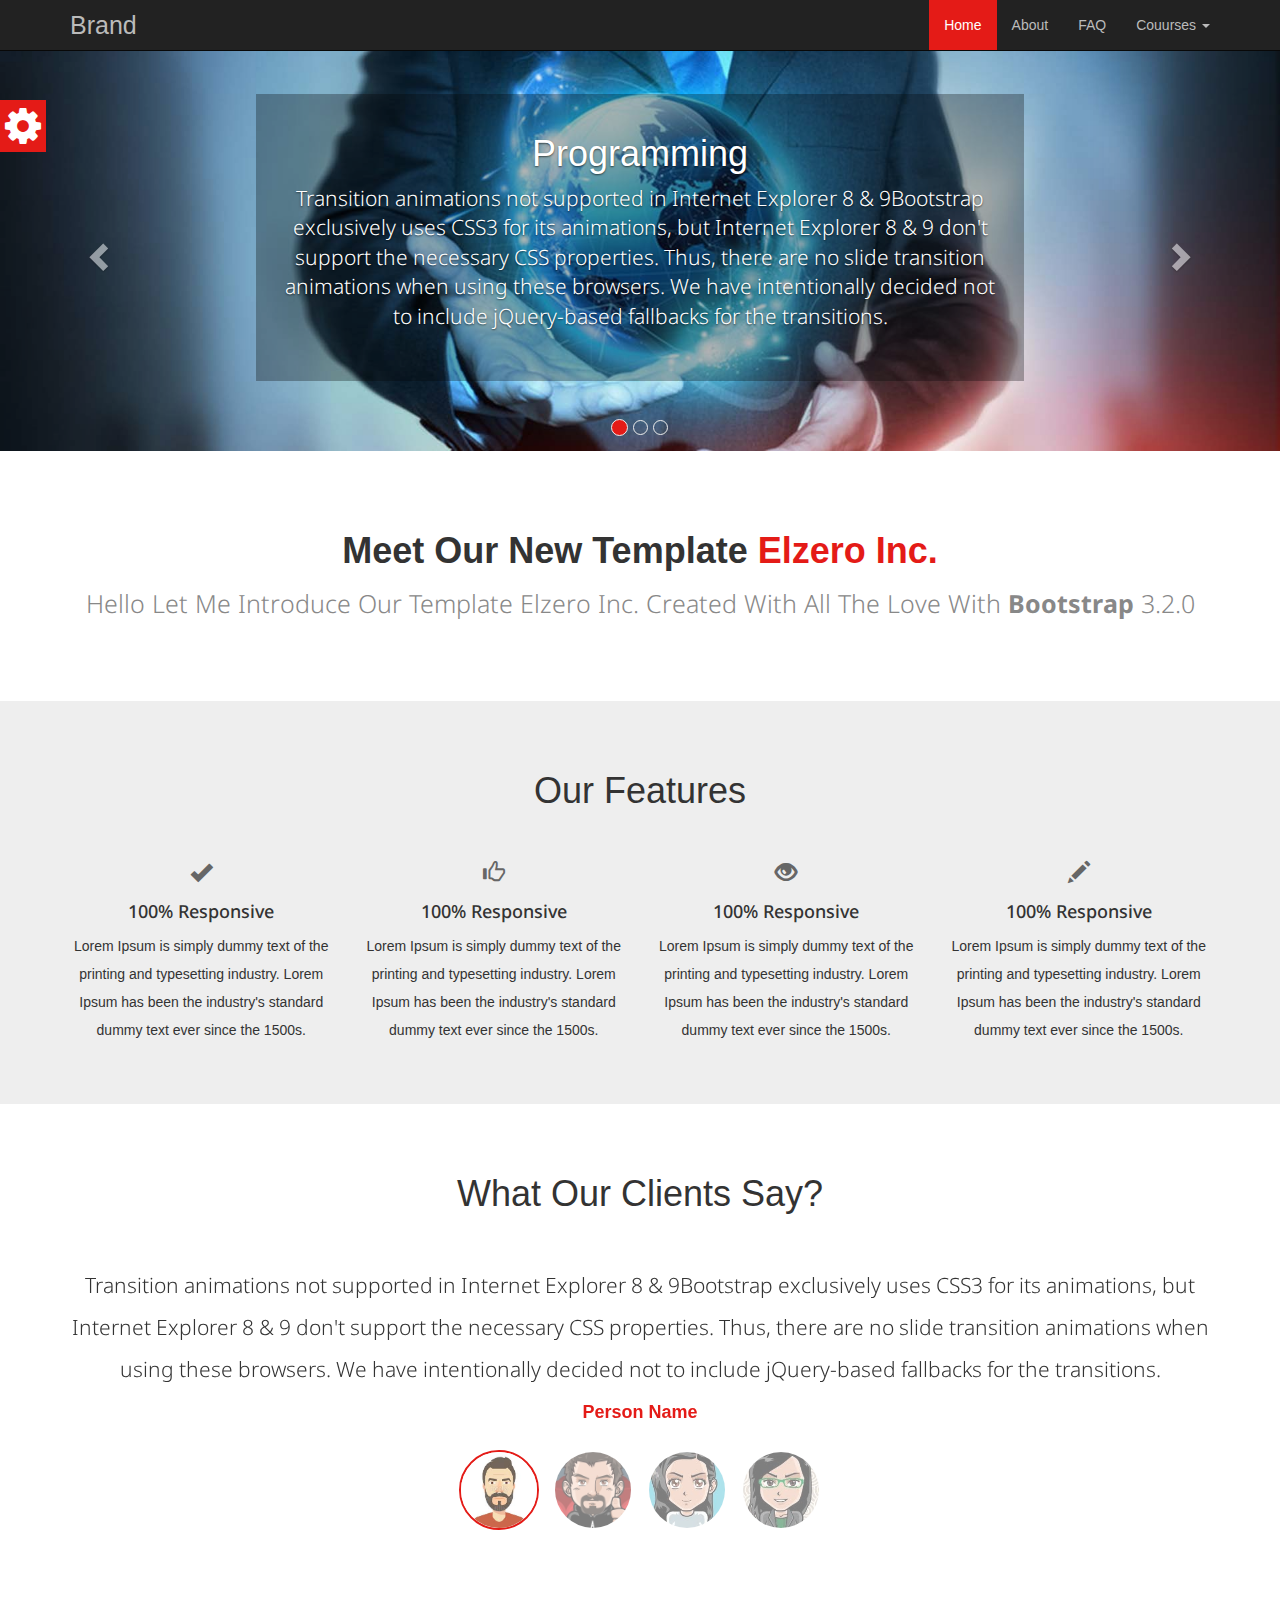
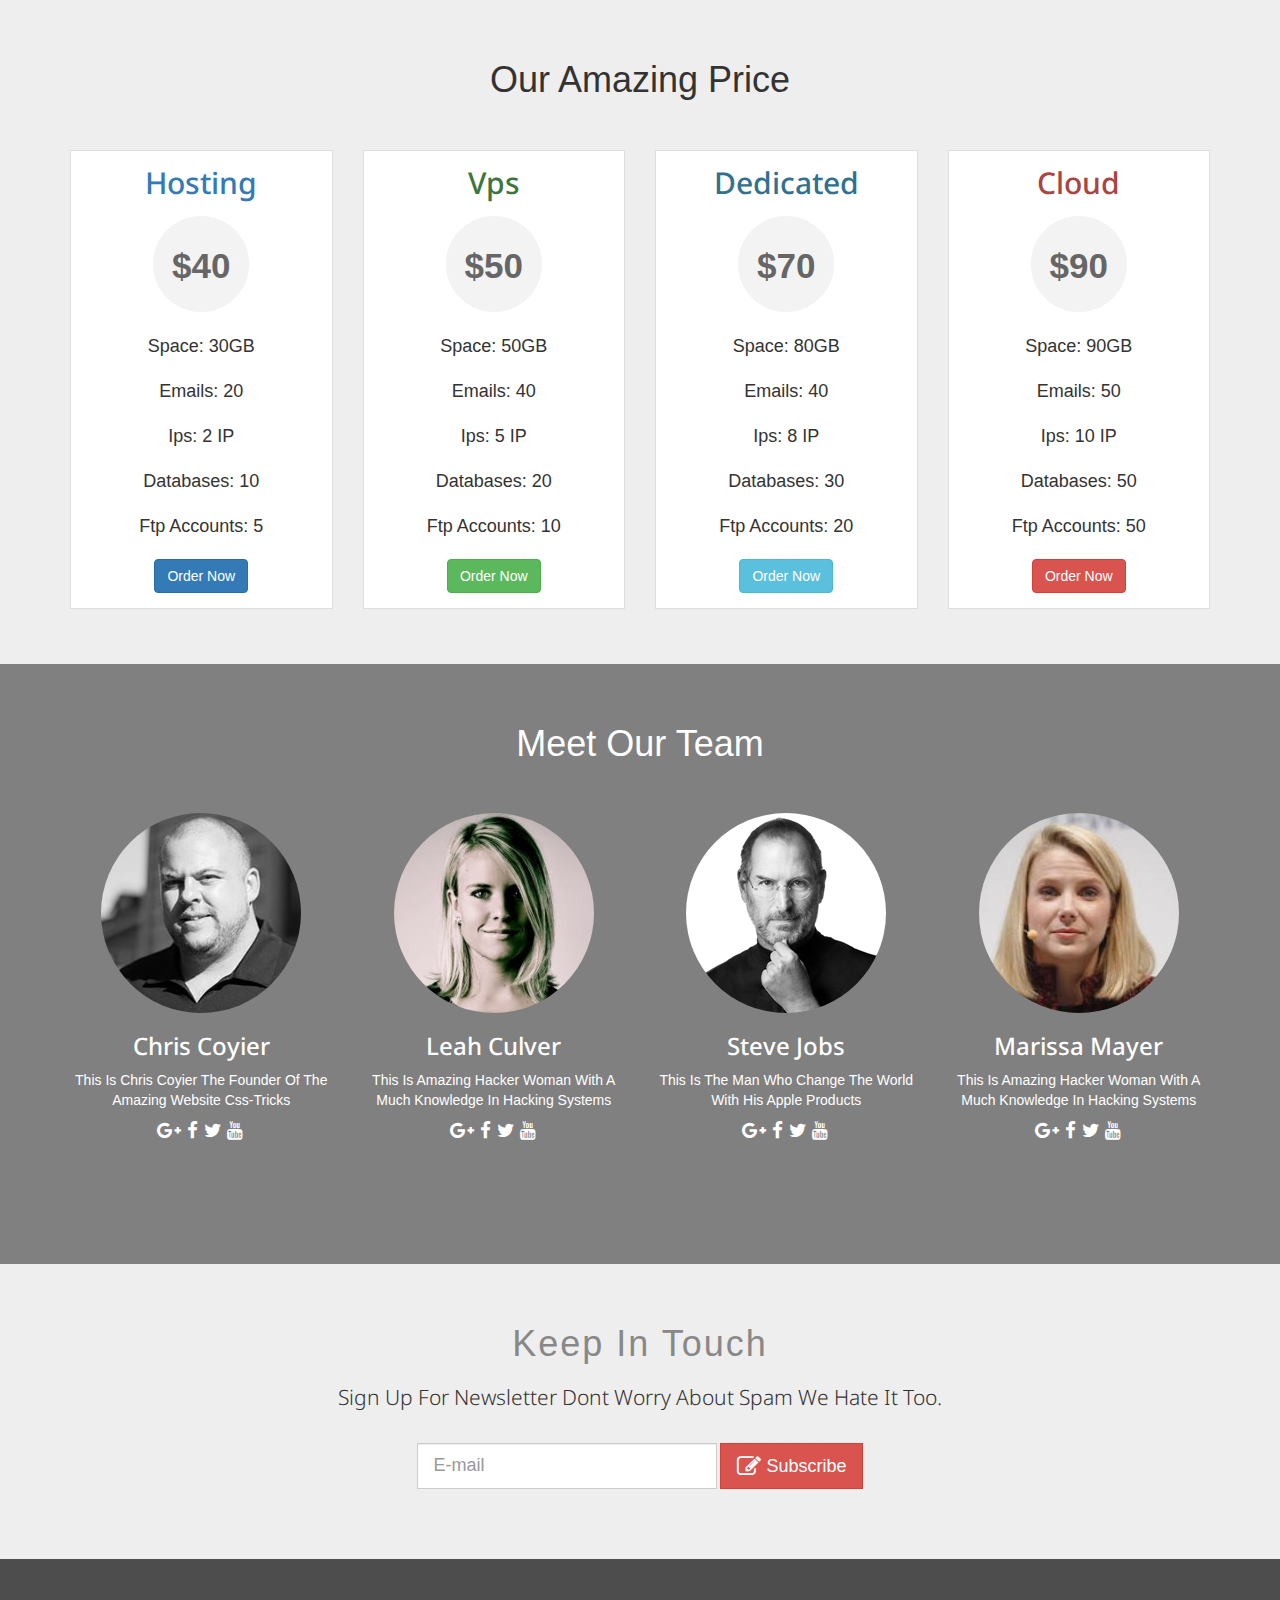
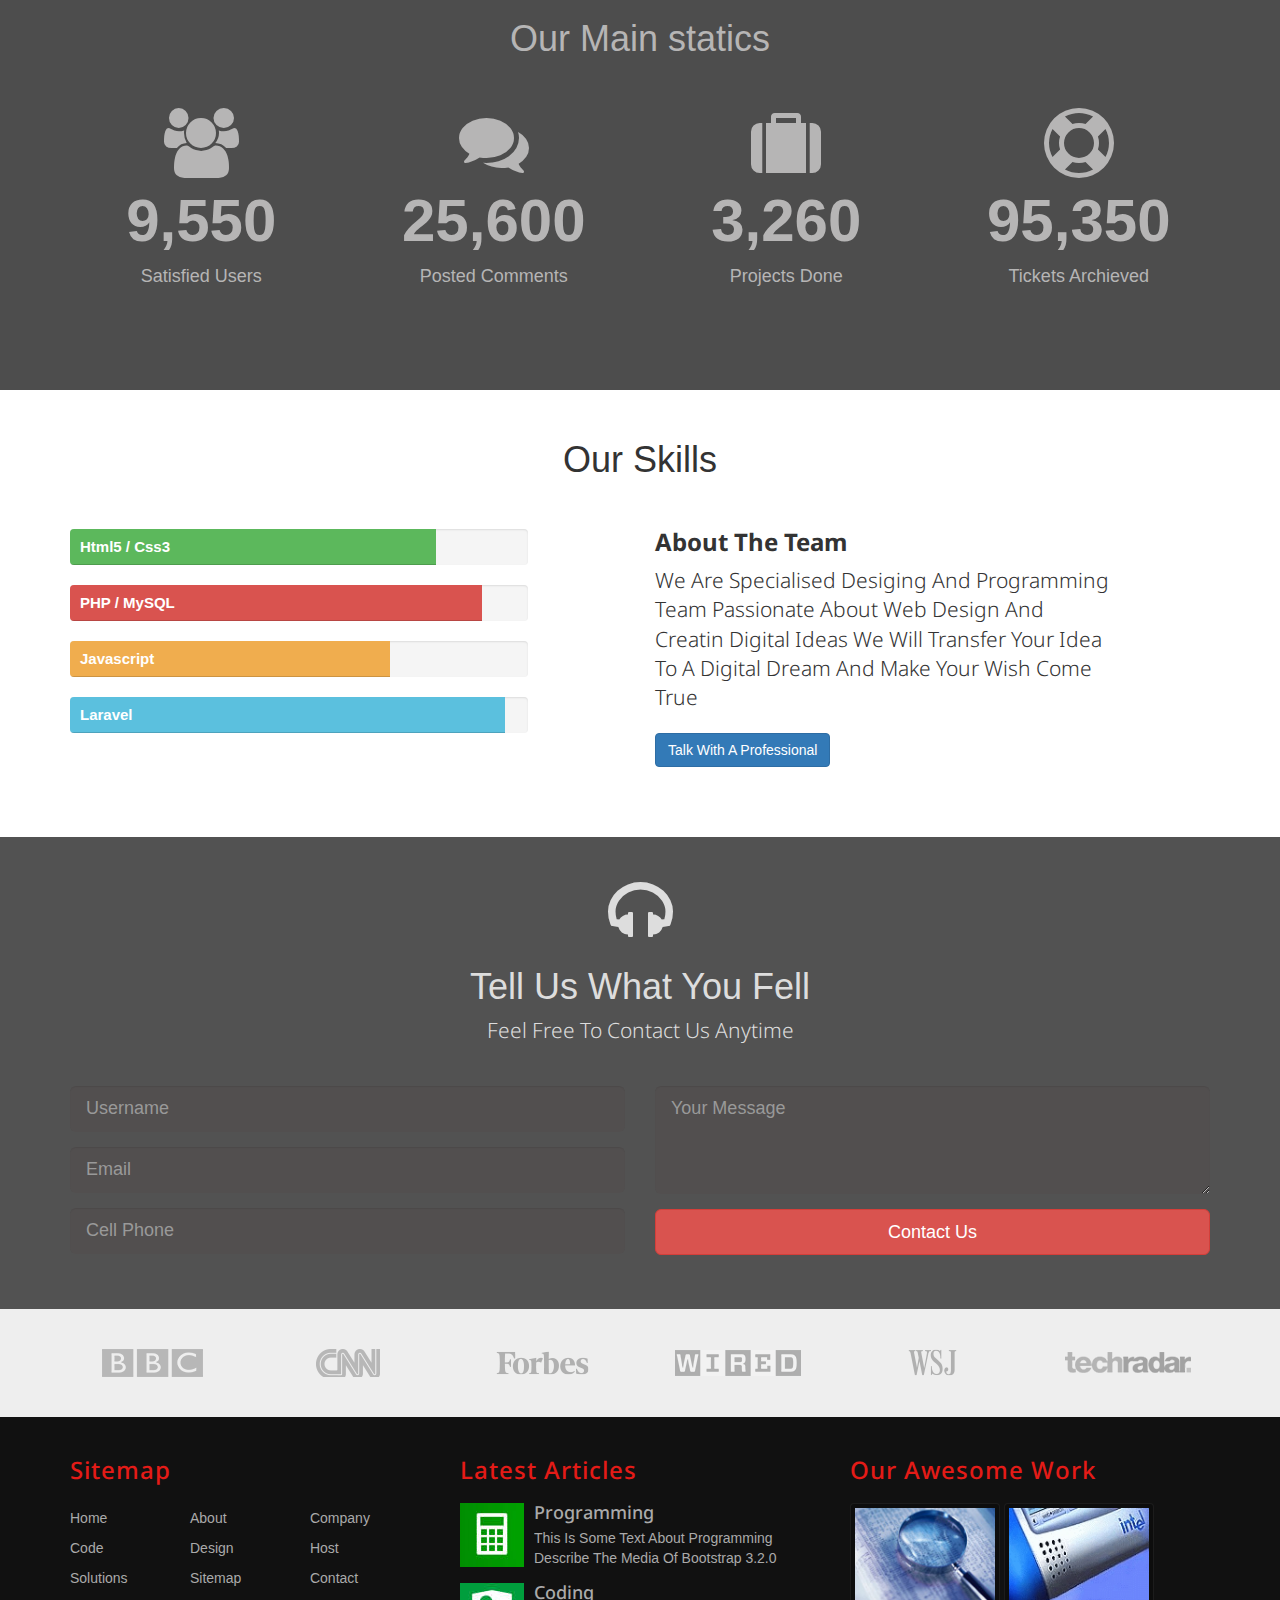
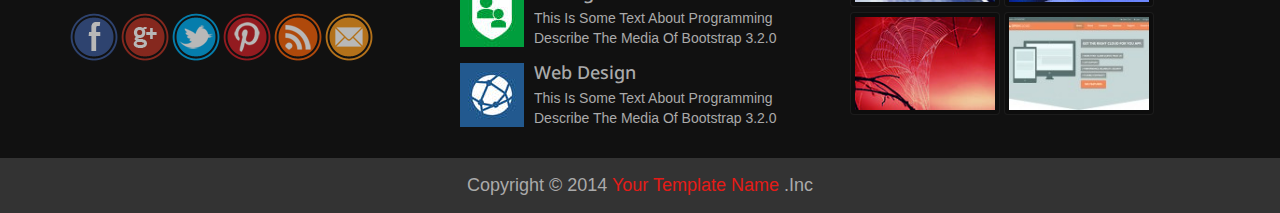
<file: index.html>
<!DOCTYPE html>
<html >
  <head>

  	<meta charset="utf-8">

  	<meta http-equiv="X-UA-Compatible" content="IE=edge">
  	<!-- First Mobilw meta -->
     <meta name="viewport" content="width=device-width, initial-scale=1">

  	<title>Bootstrap Course</title>
  	<link rel="stylesheet"  href="css/bootstrap.css">
    <link rel="stylesheet"  href="css/font-awesome.min.css">
  	<link rel="stylesheet"  href="css/style.css">
    <link rel="stylesheet"  href="css/pages.css">
    <link rel="stylesheet"  href="css/default_theme.css">
    <!-- <link rel="stylesheet"  href="css/hover.css"> -->
    <link rel='stylesheet' href='http://fonts.googleapis.com/css?family=Droid+Sans:400,700'>


    
  	<script src="js/html5shiv.min.js"></script>
    <script src="js/respond.min.js"></script>
   
  </head>
<body>
  
  <!-- Start Section tool box -->

  <section class="option-box">
    <div class="color-option">
      <h4>Color option</h4>
      <ul class="list-unstyled">
        <li data-value="css/default_theme.css"></li>
        <li data-value="css/purple_theme.css"></li>
        <li data-value="css/blue_theme.css"></li>
      </ul>
    </div>
    <i class="fa fa-gear fa-3x gear-check"></i>
  </section>


  <!-- Start Section tool box -->
  
  <!-- Start our nav bar -->
  <nav class="navbar navbar-inverse navbar-fixed-top">

    <div class="container">
      <!-- Brand and toggle get grouped for better mobile display -->
      <div class="navbar-header">

        <button type="button" class="navbar-toggle collapsed" data-toggle="collapse" data-target="#bs-example-navbar-collapse-1" aria-expanded="false">
          <span class="sr-only">Toggle navigation</span>
          <span class="icon-bar"></span>
          <span class="icon-bar"></span>
          <span class="icon-bar"></span>
        </button>

        <a class="navbar-brand hvr-pop" href="#">Brand</a>
      </div>

      <!-- Collect the nav links, forms, and other content for toggling -->
      <div class="collapse navbar-collapse" id="bs-example-navbar-collapse-1">
        <ul class="nav navbar-nav navbar-right">

          <li class="active">
            <a href="index.html"> Home <span class="sr-only">(current)</span></a>
          </li>

          <li><a href="about.html">About</a></li>
          <li><a href="faq.html">FAQ</a></li>

          <li class="dropdown">
            <a href="#" class="dropdown-toggle" data-toggle="dropdown" role="button" aria-haspopup="true" aria-expanded="false">Couurses <span class="caret"></span></a>
            <ul class="dropdown-menu">
              <li><a href="#">Action</a></li>
              <li><a href="#">Another action</a></li>
              <li><a href="#">Something else here</a></li>
              <li role="separator" class="divider"></li>
              <li><a href="#">Separated link</a></li>
            </ul>

          </li>
        </ul>

      </div><!-- /.navbar-collapse -->
    </div><!-- /.container-fluid -->

  </nav> 
  <!-- End Nav Bar -->
  
  <!-- Start Carousel  -->
  <div id="myslide" class="carousel slide hidden-xs"  data-ride="carousel">
    <ol class="carousel-indicators">
      <li data-target="#myslide" data-slide-to="0" class="active"></li>
      <li data-target="#myslide" data-slide-to="1"></li>
      <li data-target="#myslide" data-slide-to="2"></li>
    </ol>
    <!-- Carousel items -->
    <div class="carousel-inner">

      <div class="active item">
        <img src="images/04.jpg">
        <div class="carousel-caption ">
          <h2 class="h1">Programming</h2>
          <p class="lead">Transition animations not supported in Internet Explorer 8 & 9Bootstrap exclusively uses CSS3 for its animations, but Internet Explorer 8 & 9 don't support the necessary CSS properties. Thus, there are no slide transition animations when using these browsers. We have intentionally decided not to include jQuery-based fallbacks for the transitions.</p>
        </div>
      </div>
      <div class="item">
        <img src="images/05.jpg">
        <div class="carousel-caption hidden-xs">
          <h2 class="h1">Web Design</h2>
          <p class="lead">Transition animations not supported in Internet Explorer 8 & 9Bootstrap exclusively uses CSS3 for its animations, but Internet Explorer 8 & 9 don't support the necessary CSS properties. Thus, there are no slide transition animations when using these browsers. We have intentionally decided not to include jQuery-based fallbacks for the transitions.</p>
        </div>          
      </div>
      <div class="item">
        <img src="images/06.jpg">
        <div class="carousel-caption hidden-xs">
          <h2 class="h1">Desktop</h2>
          <p class="lead">Transition animations not supported in Internet Explorer 8 & 9Bootstrap exclusively uses CSS3 for its animations, but Internet Explorer 8 & 9 don't support the necessary CSS properties. Thus, there are no slide transition animations when using these browsers. We have intentionally decided not to include jQuery-based fallbacks for the transitions.</p>
        </div>          
      </div>

    </div>
    <!-- Carousel nav -->
    <a class="carousel-control left" href="#myslide" data-slide="prev">
    
      <span class="glyphicon glyphicon-chevron-left"></span>
    </a>

    <a class="carousel-control right" href="#myslide" data-slide="next">
        <span class="glyphicon glyphicon-chevron-right"></span>
    </a>
  </div>

  <!-- End Carousel -->
  
   <!-- start section about -->
      <section class="about text-center">
        <div class="container">
          <h1 class="h1">Meet Our New Template <span>Elzero Inc.</span> </h1>
          <p class="lead">Hello Let Me Introduce Our Template Elzero Inc. Created With All The Love With <strong>Bootstrap</strong> 3.2.0</p>
        </div>
      </section>
    <!-- end section about -->

    <!-- Start Section Features  -->
      <section class="features text-center">
        <div class="container">
          <h2 class="h1"> Our Features</h2>
          <div class="row">

            <div class="col-lg-3 col-md-6">    
              <div class="feat">
                  <span class="glyphicon glyphicon-ok"></span>
                  <h4>100% Responsive</h4>
                  <p>Lorem Ipsum is simply dummy text of the printing and typesetting industry. Lorem Ipsum has been the industry's standard dummy text ever since the 1500s.</p>
              </div>              
            </div>

            <div class="col-lg-3 col-md-6">          
              <div class="feat">
                  <span class="glyphicon glyphicon-thumbs-up"></span>
                  <h4>100% Responsive</h4>
                  <p>Lorem Ipsum is simply dummy text of the printing and typesetting industry. Lorem Ipsum has been the industry's standard dummy text ever since the 1500s.</p>
              </div>              
            </div>

            <div class="col-lg-3 col-md-6">             
              <div class="feat">
                  <span class="glyphicon glyphicon-eye-open"></span>
                  <h4>100% Responsive</h4>
                  <p>Lorem Ipsum is simply dummy text of the printing and typesetting industry. Lorem Ipsum has been the industry's standard dummy text ever since the 1500s.</p>
              </div>              
            </div>

            <div class="col-lg-3 col-md-6">
              <div class="feat">
                  <span class="glyphicon glyphicon-pencil"></span>
                  <h4>100% Responsive</h4>
                  <p>Lorem Ipsum is simply dummy text of the printing and typesetting industry. Lorem Ipsum has been the industry's standard dummy text ever since the 1500s.</p>
             </div>              
            </div>

          </div>
        </div>
      </section>

    <!--  end Section Features  -->

    <!-- Start Testimonials Carousel -->
    <section class="testimonials text-center">
      <div class="container">
        <h2 class="h1">What Our Clients Say?</h2>
        <!-- Start Carousel  -->
        <div id="carousel_testimonials" class="carousel slide" data-ride="carousel">

          <!-- Carousel items -->
          <div class="carousel-inner">

            <div class="active item">
              <p class="lead">Transition animations not supported in Internet Explorer 8 & 9Bootstrap exclusively uses CSS3 for its animations, but Internet Explorer 8 & 9 don't support the necessary CSS properties. Thus, there are no slide transition animations when using these browsers. We have intentionally decided not to include jQuery-based fallbacks for the transitions.</p>
              <span>Person Name</span>
            </div>

            <div class="item">
              <p class="lead">Transition animations not supported in Internet Explorer 8 & 9Bootstrap exclusively uses CSS3 for its animations, but Internet Explorer 8 & 9 don't support the necessary CSS properties. Thus, there are no slide transition animations when using these browsers. We have intentionally decided not to include jQuery-based fallbacks for the transitions.</p>
              <span>Person Name</span>          
            </div>

            <div class="item">
            <p class="lead">Transition animations not supported in Internet Explorer 8 & 9Bootstrap exclusively uses CSS3 for its animations, but Internet Explorer 8 & 9 don't support the necessary CSS properties. Thus, there are no slide transition animations when using these browsers. We have intentionally decided not to include jQuery-based fallbacks for the transitions.</p>
            <span>Person Name</span> 
            </div>

            <div class="item">
            <p class="lead">Transition animations not supported in Internet Explorer 8 & 9Bootstrap exclusively uses CSS3 for its animations, but Internet Explorer 8 & 9 don't support the necessary CSS properties. Thus, there are no slide transition animations when using these browsers. We have intentionally decided not to include jQuery-based fallbacks for the transitions.</p>
            <span>Person Name</span> 
            </div>                     
          </div>
            <ol class="carousel-indicators">
            <li data-target="#carousel_testimonials" data-slide-to="0" class="active">
              <img src="images/avatar_01.jpg" alt="Person Name">
            </li>
            <li data-target="#carousel_testimonials" data-slide-to="1">
              <img src="images/avatar_02.jpg" alt="Person Name">
            </li>
            <li data-target="#carousel_testimonials" data-slide-to="2">
              <img src="images/avatar_03.jpg" alt="Person Name">
            </li>
            <li data-target="#carousel_testimonials" data-slide-to="3">
              <img src="images/avatar_04.jpg" alt="Person Name">
            </li>
          </ol>

          </div>
        </div>

        <!-- End Carousel -->         

      </div>
     
    </section>


    <!-- End Testimonials Carousel -->

    <!-- start Price Table Section -->
    <section class="price_table text-center">
      
      <div class="container">
        <h2 class="h1">Our Amazing Price</h2>

        <div class="row">

          <div class="col-lg-3 col-sm-6 col-xs-12">
            <div class="price_box">

              <h2 class="text-primary">Hosting</h2>
              <p class="center-block">$40</p>
              <ul class="list-unstyled">
                  <li>Space: 30GB</li>
                  <li>Emails: 20</li>
                  <li>Ips: 2 IP</li>
                  <li>Databases: 10</li>
                  <li>Ftp Accounts: 5</li>
              </ul>
              <a href="#" class="btn btn-primary">Order Now</a>
            </div>
          </div>

          <div class="col-lg-3 col-sm-6 col-xs-12">
            <div class="price_box">

              <h2 class="text-success">Vps</h2>
              <p class="center-block">$50</p>
              <ul class="list-unstyled">
                  <li>Space: 50GB</li>
                  <li>Emails: 40</li>
                  <li>Ips: 5 IP</li>
                  <li>Databases: 20</li>
                  <li>Ftp Accounts: 10</li>
              </ul>
              <a href="#" class="btn btn-success">Order Now</a>
            </div>
          </div>

          <div class="col-lg-3 col-sm-6 col-xs-12">
            <div class="price_box">

              <h2 class="text-info">Dedicated</h2>
              <p class="center-block">$70</p>
              <ul class="list-unstyled">
                  <li>Space: 80GB</li>
                  <li>Emails: 40</li>
                  <li>Ips: 8 IP</li>
                  <li>Databases: 30</li>
                  <li>Ftp Accounts: 20</li>
              </ul>

              <a href="#" class="btn btn-info">Order Now</a>
            </div>
          </div>

          <div class="col-lg-3 col-sm-6 col-xs-12">
            <div class="price_box">

              <h2 class="text-danger">Cloud</h2>
              <p class="center-block">$90</p>
              <ul class="list-unstyled">
                  <li>Space: 90GB</li>
                  <li>Emails: 50</li>
                  <li>Ips: 10 IP</li>
                  <li>Databases: 50</li>
                  <li>Ftp Accounts: 50</li>
              </ul>
              <a href="#" class="btn btn-danger">Order Now</a>
            </div>
          </div>

         </div>

      </div>
    </section>
    <!-- End Price Table section -->

    <!-- start Our Team Section -->
    <section class="our_team text-center">
      <div class="team">
        <div class="container">

          <h2 class="h1">Meet Our Team</h2>

          <div class="row">

            <div class="col-lg-3 col-sm-6 col-xs-12">
              <div class="person">
                <img class="img-circle" src="images/team1.jpg">
                <h3>Chris Coyier</h3>
                <p>This Is Chris Coyier The Founder Of The Amazing Website Css-Tricks</p>
                <i class="fa fa-google-plus fa-lg"></i>
                <i class="fa fa-facebook fa-lg"></i>
                <i class="fa fa-twitter fa-lg"></i>
                <i class="fa fa-youtube fa-lg"></i>
              </div>
            </div>

            <div class="col-lg-3 col-sm-6 col-xs-12">
              <div class="person">
                <img class="img-circle" src="images/team2.jpg">
                <h3>Leah Culver</h3>
                <p>This Is Amazing Hacker Woman With A Much Knowledge In Hacking Systems</p>
                <i class="fa fa-google-plus fa-lg"></i>
                <i class="fa fa-facebook fa-lg"></i>
                <i class="fa fa-twitter fa-lg"></i>
                <i class="fa fa-youtube fa-lg"></i>

              </div>
            </div>

            <div class="col-lg-3 col-sm-6 col-xs-12">
              <div class="person">
                <img class="img-circle" src="images/team3.jpg">
                <h3>Steve Jobs</h3>
                <p>This Is The Man Who Change The World With His Apple Products</p>
                <i class="fa fa-google-plus fa-lg" href="#"></i>
                <i class="fa fa-facebook fa-lg"></i>
                <i class="fa fa-twitter fa-lg"></i>
                <i class="fa fa-youtube fa-lg"></i>

              </div>
            </div>

            <div class="col-lg-3 col-sm-6 col-xs-12">
              <div class="person">
                <img class="img-circle" src="images/team4.jpg">
                <h3>Marissa Mayer</h3>
                <p>This Is Amazing Hacker Woman With A Much Knowledge In Hacking Systems</p>
                <i class="fa fa-google-plus fa-lg"></i>
                <i class="fa fa-facebook fa-lg"></i>
                <i class="fa fa-twitter fa-lg"></i>
                <i class="fa fa-youtube fa-lg"></i>

              </div>
            </div>

          </div> 

        </div>
      </div>

    </section>

    <!-- end Our Team Section -->

    <!-- start Suscribe Section -->
    <section class="subscribe text-center">
      <div class="container">
        <h2 class="h1">Keep In Touch</h2>
        <p class="lead">Sign Up For Newsletter Dont Worry About Spam We Hate It Too.</p>
        <form class="form-inline">
          <input type="text" class="form-control input-lg" placeholder="E-mail">
          <button class="btn btn-danger btn-lg">
            <i class="fa fa-edit fa-lg"></i>
              Subscribe
          </button>
        </form>
      </div>
    </section>
    <!-- end Suscribe Section -->

    <!-- start Statistics Section -->
    <section class="statistics text-center">
      <div class="date">
        <div class="container">
            <h2 class="h1">Our Main statics</h2>
            <div class="row">
                
                <div class="col-md-3 col-sm-6">
                    <div class="stats">
                        <i class="fa fa-users fa-5x"></i>
                        <p>9,550</p>
                        <span>Satisfied Users</span>
                    </div>
                </div>
                
                <div class="col-md-3 col-sm-6">
                    <div class="stats">
                        <i class="fa fa-comments fa-5x"></i>
                        <p>25,600</p>
                        <span>Posted Comments</span>
                    </div>
                </div>
                
                <div class="col-md-3 col-sm-6">
                    <div class="stats">
                        <i class="fa fa-suitcase fa-5x"></i>
                        <p>3,260</p>
                        <span>Projects Done</span>
                    </div>
                </div>
                
                <div class="col-md-3 col-sm-6">
                    <div class="stats">
                        <i class="fa fa-support fa-5x"></i>
                        <p>95,350</p>
                        <span>Tickets Archieved</span>
                    </div>
                </div>
                
            </div>
        </div>        
      </div>

    </section>
    <!-- end Statistics Section -->

    <!-- start our skills Section -->
    <section class="our-skills">
      <div class="container">
        <h2 class="h1 text-center">Our Skills</h2>

        <div class="row">
          <!-- Start Progress Sills -->
          <div class="col-md-5">
              <div class="skills-progress">
                  <div class="progress">
                      <div class="progress-bar progress-bar-success " role="progressbar" aria-valuenow="80" aria-valuemin="0" aria-valuemax="100" style="width:80%">
                          Html5 / Css3
                      </div>
                  </div>
                  <div class="progress">
                      <div class="progress-bar progress-bar-danger " role="progressbar" aria-valuenow="90" aria-valuemin="0" aria-valuemax="100" style="width:90%">
                          PHP / MySQL
                      </div>
                  </div>
                  <div class="progress">
                      <div class="progress-bar progress-bar-warning " role="progressbar" aria-valuenow="70" aria-valuemin="0" aria-valuemax="100" style="width:70%">
                          Javascript 
                      </div>
                  </div>
                  <div class="progress">
                      <div class="progress-bar progress-bar-info " role="progressbar" aria-valuenow="95" aria-valuemin="0" aria-valuemax="100" style="width:95%">
                          Laravel
                      </div>
                  </div>
              </div>
          </div>
          <!-- End Progress Sills -->

          <!-- Start Team Info -->
          <div class="col-md-5 col-md-offset-1">
            <div class="skills_info">
              <h3>About The Team</h3>
              <p class="lead">We Are Specialised Desiging And Programming Team Passionate About Web Design And Creatin Digital Ideas We Will Transfer Your Idea To A Digital Dream And Make Your Wish Come True</p>
              <button type="button" class="btn btn-primary">Talk With A Professional</button>
            </div>
          </div>
          <!-- Start Team Info -->
        </div>
      </div>
    </section>
    <!-- end our skills Section -->

    <!-- start Contact-us Section -->
    <section class="contact-us text-center">
      <div class="fields">
        <div class="container">
          <div class="row">
              <i class="fa fa-headphones fa-5x"></i>
              <h2 class="h1">Tell Us What You Fell</h2>
              <p class="lead">Feel Free To Contact Us Anytime</p>
              
              <!-- Start Contact Form -->
              
              <form role="form">
                  <div class="col-md-6 wow bounceInLeft" data-wow-duration="1s" data-wow-offset="400">
                      <div class="form-group">
                          <input type="text" class="form-control input-lg" placeholder="Username">
                      </div>
                      <div class="form-group">
                          <input type="text" class="form-control input-lg" placeholder="Email">
                      </div>
                      <div class="form-group">
                          <input type="text" class="form-control input-lg" placeholder="Cell Phone">
                      </div>
                  </div>
                  <div class="col-md-6 wow bounceInRight" data-wow-duration="1s" data-wow-offset="400">
                      <div class="form-group">
                          <textarea class="form-control input-lg" placeholder="Your Message"></textarea>
                      </div>
                      <button type="button" class="btn btn-danger btn-lg btn-block">Contact Us</button>
                  </div>
              </form>
              
              <!-- End Contact Form -->
          
          </div>            
        </div>
      </div>

    </section>


    <!-- end Contact-us Section -->

    <!-- Start Section Our Clients -->
    
    <div class="our-clients">
        <div class="container">
            <div class="row">
                <ul class="list-unstyled">
                    <li class="col-md-2 col-xs-4">
                        <img class="img-responsive center-block wow bounceIn" src="images/our-clients/bbc.png" width="126" height="28" alt="BBC" data-wow-duration=".5s" data-wow-offset="200" data-wow-delay=".5s" />
                    </li>
                    <li class="col-md-2 col-xs-4">
                        <img class="img-responsive center-block wow bounceIn" src="images/our-clients/cnn.png" width="126" height="28" alt="CNN" data-wow-duration=".5s" data-wow-offset="200" data-wow-delay="1s" />
                    </li>
                    <li class="col-md-2 col-xs-4">
                        <img class="img-responsive center-block wow bounceIn" src="images/our-clients/forbes.png" width="126" height="28" alt="Forbes" data-wow-duration=".5s" data-wow-offset="200" data-wow-delay="1.5s" />
                    </li>
                    <li class="col-md-2 col-xs-4">
                        <img class="img-responsive center-block wow bounceIn" src="images/our-clients/wired.png" width="126" height="28" alt="Wired" data-wow-duration=".5s" data-wow-offset="200" data-wow-delay="2s" />
                    </li>
                    <li class="col-md-2 col-xs-4">
                        <img class="img-responsive center-block wow bounceIn" src="images/our-clients/wsj.png" width="126" height="28" alt="WSJ" data-wow-duration=".5s" data-wow-offset="200" data-wow-delay="2.5s" />
                    </li>
                    <li class="col-md-2 col-xs-4">
                        <img class="img-responsive center-block wow bounceIn" src="images/our-clients/techradar.png" width="126" height="28" alt="Tech Radar" data-wow-duration=".5s" data-wow-offset="200" data-wow-delay="3s" />
                    </li>
                </ul>
            </div>
        </div>
    </div>
    
    <!-- End Section Our Clients -->

    <!-- Start Footer Section -->
    <section class="footer">
      <div class="container">
        <div class="row">
          <div class="col-lg-4 col-md-6">

            <h3>Sitemap</h3>
            <ul class="list-unstyled three-columns">
                <li>Home</li>
                <li>About</li>
                <li>Company</li>
                <li>Code</li>
                <li>Design</li>
                <li>Host</li>
                <li>Solutions</li>
                <li>Sitemap</li>
                <li>Contact</li>
            </ul>
            <ul class="list-unstyled social-list">
                <li><img src="images/social-bookmarks/facebook.png" width="48" height="48" alt="Facebook" /></li>
                <li><img src="images/social-bookmarks/gplus.png" width="48" height="48" alt="Google Plus" /></li>
                <li><img src="images/social-bookmarks/twitter.png" width="48" height="48" alt="Twitter" /></li>
                <li><img src="images/social-bookmarks/pinterest.png" width="48" height="48" alt="Pinterest" /></li>
                <li><img src="images/social-bookmarks/rss.png" width="48" height="48" alt="Rss" /></li>
                <li><img src="images/social-bookmarks/email.png" width="48" height="48" alt="Email" /></li>
            </ul>
          </div>
          <div class="col-lg-4 col-md-6">
              <h3>Latest Articles</h3>
              
              <div class="media">
                  <a class="pull-left" href="#">
                      <img class="media-object" src="images/articles/01.jpg" width="64" height="64" alt="Image 01" />
                  </a>
                  <div class="media-body">
                      <h4 class="media-heading">
                          Programming
                      </h4>
                      This Is Some Text About Programming Describe The Media Of Bootstrap 3.2.0
                  </div>
              </div>
              
              <div class="media">
                  <a class="pull-left" href="#">
                      <img class="media-object" src="images/articles/02.jpg" width="64" height="64" alt="Image 02" />
                  </a>
                  <div class="media-body">
                      <h4 class="media-heading">
                          Coding
                      </h4>
                      This Is Some Text About Programming Describe The Media Of Bootstrap 3.2.0
                  </div>
              </div>
              
              <div class="media">
                  <a class="pull-left" href="#">
                      <img class="media-object" src="images/articles/03.jpg" width="64" height="64" alt="Image 03" />
                  </a>
                  <div class="media-body">
                      <h4 class="media-heading">
                          Web Design
                      </h4>
                      This Is Some Text About Programming Describe The Media Of Bootstrap 3.2.0
                  </div>
              </div>
              
          </div>

          <div class="col-lg-4">
              <h3>Our Awesome Work</h3>
              <img class="img-thumbnail" src="images/work/01.jpg" width="150" height="100" alt="Image 01" />
              <img class="img-thumbnail" src="images/work/02.jpg" width="150" height="100" alt="Image 02" />
              <img class="img-thumbnail" src="images/work/03.jpg" width="150" height="100" alt="Image 03" />
              <img class="img-thumbnail" src="images/work/04.jpg" width="150" height="100" alt="Image 04" />
          </div>
        </div>
      </div>
      <div class="copyright text-center">
        Copyright &copy; 2014 <span>Your Template Name</span> .Inc
      </div>
    </section>

    <!-- End Footer Section -->

    <!-- Start section loading -->
<!--     <section class="loading-overlay">

        <div class="spinner">
          <div class="double-bounce1"></div>
          <div class="double-bounce2"></div>
        </div>

    </section> -->
  
    <!-- end section loading -->

    <!-- Start section scroll to top -->
    
    <div id="scroll-top">
      <i class="fa fa-chevron-up fa-3x"></i>
    </div>

    <!-- end section scroll to top -->
    
<script src="js/jquery-1.11.2.min.js"></script>
<script src="js/bootstrap.min.js"></script>
<script src="js/plugins.js"></script>

</body>
</html>
</file>
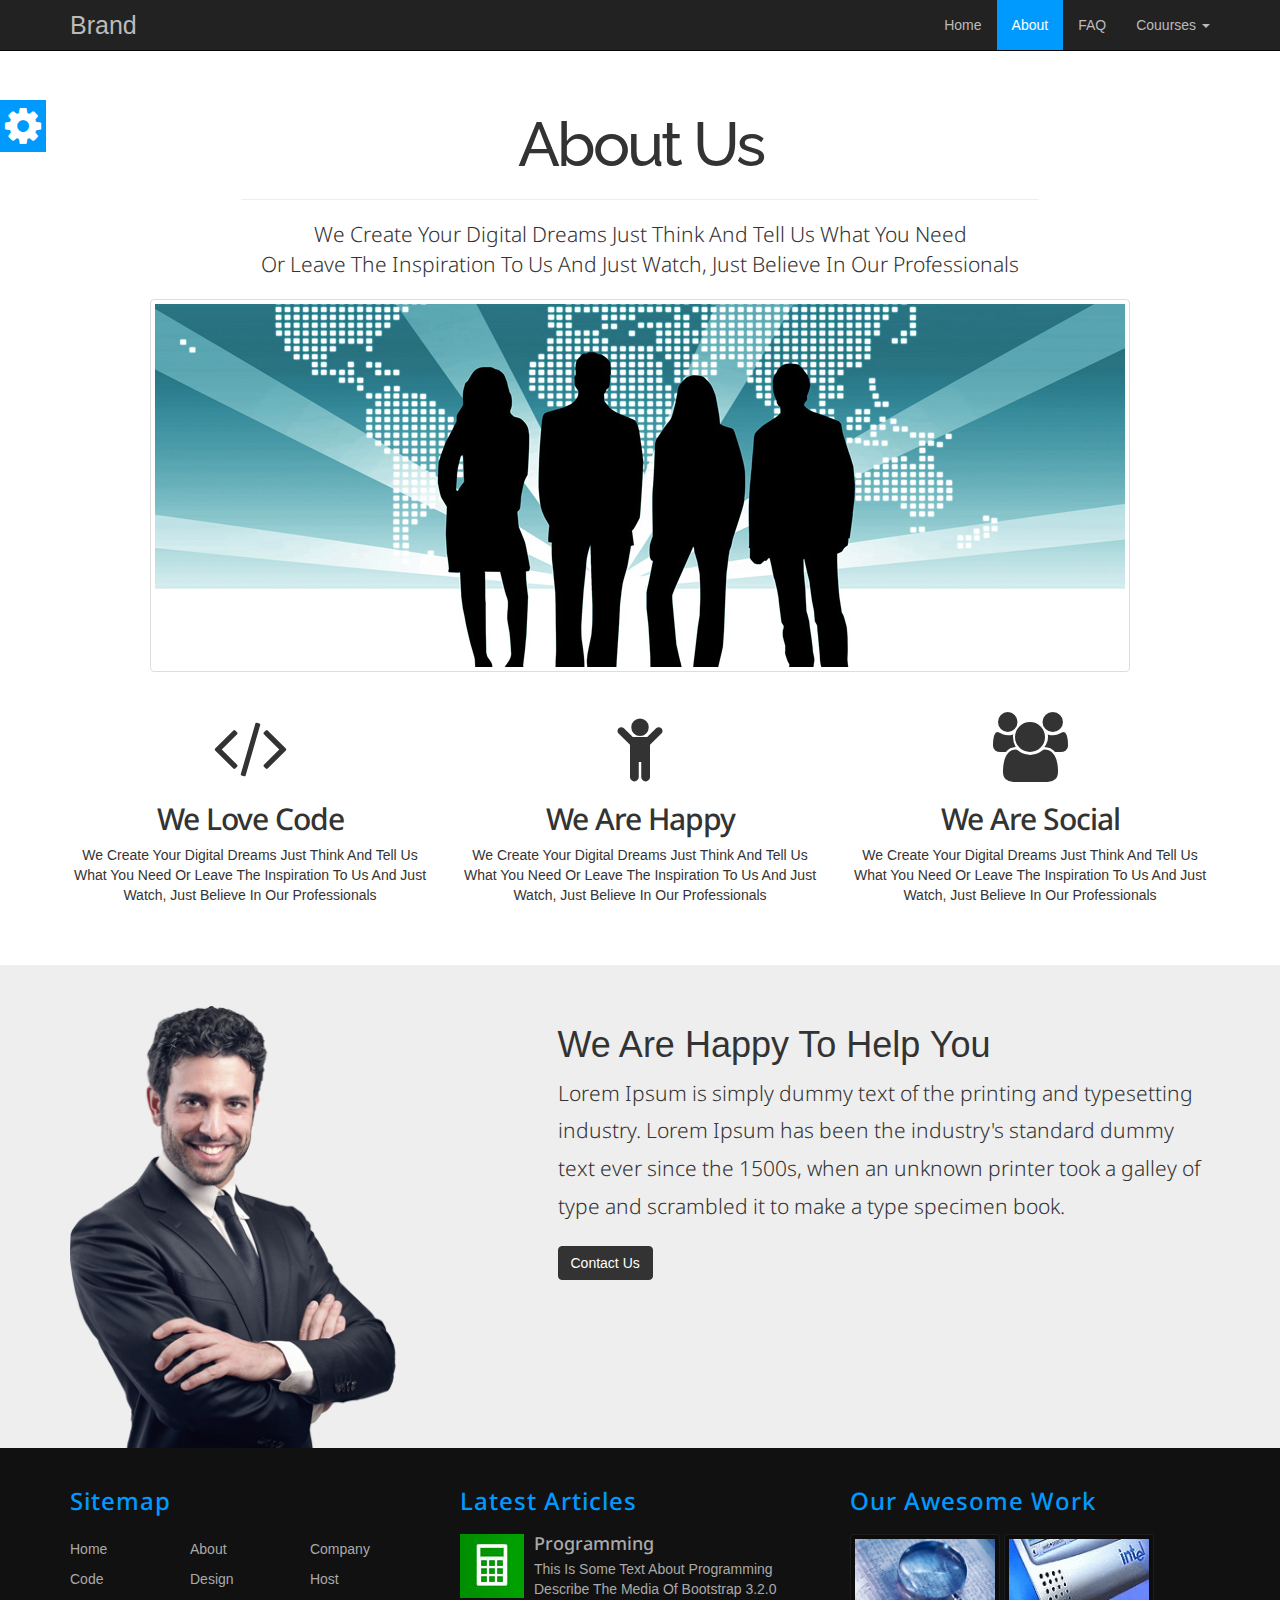
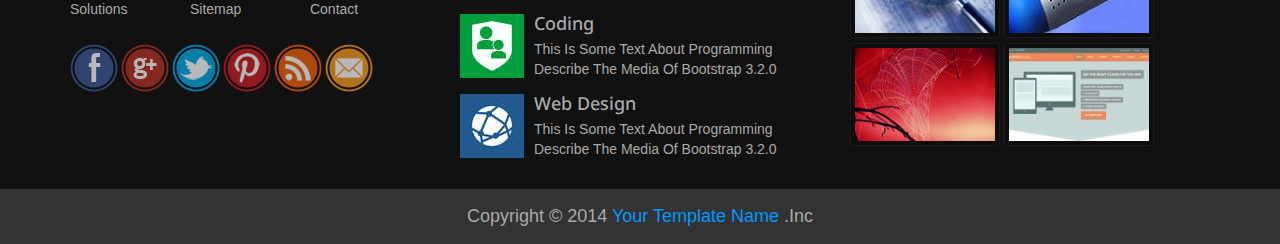
<file: about.html>
<!DOCTYPE html>
<html >
  <head>

    <meta charset="utf-8">

    <meta http-equiv="X-UA-Compatible" content="IE=edge">
    <!-- First Mobilw meta -->
     <meta name="viewport" content="width=device-width, initial-scale=1">

    <title>Bootstrap Course</title>
    <link rel="stylesheet"  href="css/bootstrap.css">
    <link rel="stylesheet"  href="css/font-awesome.min.css">
    <link rel="stylesheet"  href="css/style.css">
    <link rel="stylesheet"  href="css/pages.css">
    <link rel="stylesheet"  href="css/blue_theme.css">
    <link rel='stylesheet' href='http://fonts.googleapis.com/css?family=Droid+Sans:400,700'>
    <link rel='stylesheet' href='http://fonts.googleapis.com/css?family=Raleway:900'>


    
    <script src="js/html5shiv.min.js"></script>
    <script src="js/respond.min.js"></script>
   
  </head>
<body>
  
  <!-- Start Section tool box -->

  <section class="option-box">
    <div class="color-option">
      <h4>Color option</h4>
      <ul class="list-unstyled">
        <li data-value="css/default_theme.css"></li>
        <li data-value="css/purple_theme.css"></li>
        <li data-value="css/blue_theme.css"></li>
      </ul>
    </div>
    <i class="fa fa-gear fa-3x gear-check"></i>
  </section>


  <!-- Start Section tool box -->
  
  <!-- Start our nav bar -->
  <nav class="navbar navbar-inverse navbar-fixed-top">

    <div class="container">
      <!-- Brand and toggle get grouped for better mobile display -->
      <div class="navbar-header">

        <button type="button" class="navbar-toggle collapsed" data-toggle="collapse" data-target="#bs-example-navbar-collapse-1" aria-expanded="false">
          <span class="sr-only">Toggle navigation</span>
          <span class="icon-bar"></span>
          <span class="icon-bar"></span>
          <span class="icon-bar"></span>
        </button>

        <a class="navbar-brand hvr-pop" href="#">Brand</a>
      </div>

      <!-- Collect the nav links, forms, and other content for toggling -->
      <div class="collapse navbar-collapse" id="bs-example-navbar-collapse-1">
        <ul class="nav navbar-nav navbar-right">

          <li>
            <a href="index.html"> Home <span class="sr-only">(current)</span></a>
          </li>

          <li class="active"><a href="about.html">About</a></li>
          <li><a href="faq.html">FAQ</a></li>

          <li class="dropdown">
            <a href="#" class="dropdown-toggle" data-toggle="dropdown" role="button" aria-haspopup="true" aria-expanded="false">Couurses <span class="caret"></span></a>
            <ul class="dropdown-menu">
              <li><a href="#">Action</a></li>
              <li><a href="#">Another action</a></li>
              <li><a href="#">Something else here</a></li>
              <li role="separator" class="divider"></li>
              <li><a href="#">Separated link</a></li>
            </ul>

          </li>
        </ul>

      </div><!-- /.navbar-collapse -->
    </div><!-- /.container-fluid -->

  </nav> 
  <!-- End Navbar -->

  <!-- Start Breadcrumb -->
  
<!--   <div class="breadcrumb-holder">
      <div class="container">
          <ol class="breadcrumb">
            <li><a href="index.html">Home</a></li>
            <li class="active">About Us</li>
          </ol>
      </div>
  </div> -->

  <!-- End Breadcrumb -->

  <!-- Start About Us Intro -->
  
  <section class="about-us text-center">
      <div class="container">
          <h1>About Us</h1>
          <hr>
          <p class="lead">We Create Your Digital Dreams Just Think And Tell Us What You Need <br> Or Leave The Inspiration To Us And Just Watch, Just Believe In Our Professionals</p>
          <img class="img-thumbnail" src="images/company_team.jpg" alt="Company Team">
      </div>
  </section>
  
  <!-- End About Us Intro -->

  <!-- Start About Features -->
  
  <section class="about-features text-center">
      <div class="container">
          <div class="row">
              <div class="col-sm-4">
                  <i class="fa fa-code fa-5x"></i>
                  <h3>We Love Code</h3>
                  <p>We Create Your Digital Dreams Just Think And Tell Us What You Need Or Leave The Inspiration To Us And Just Watch, Just Believe In Our Professionals</p>
              </div>
              <div class="col-sm-4">
                  <i class="fa fa-child fa-5x"></i>
                  <h3>We Are Happy</h3>
                  <p>We Create Your Digital Dreams Just Think And Tell Us What You Need Or Leave The Inspiration To Us And Just Watch, Just Believe In Our Professionals</p>
              </div>
              <div class="col-sm-4">
                  <i class="fa fa-group fa-5x"></i>
                  <h3>We Are Social</h3>
                  <p>We Create Your Digital Dreams Just Think And Tell Us What You Need Or Leave The Inspiration To Us And Just Watch, Just Believe In Our Professionals</p>
              </div>
          </div>
      </div>
  </section>
  
  <!-- End About Features -->

  <!-- Start About CEO -->
  
  <section class="about-ceo">
      <div class="container">
          <div class="row">
              <div class="col-sm-5">
                  <img class="img-responsive" src="images/ceo.png" alt="CEO">
              </div>
              <div class="col-sm-7">
                  <h2 class="h1">We Are Happy To Help You</h2>
                  <p class="lead">Lorem Ipsum is simply dummy text of the printing and typesetting industry. Lorem Ipsum has been the industry's standard dummy text ever since the 1500s, when an unknown printer took a galley of type and scrambled it to make a type specimen book.</p>
                  <a class="btn btn-primary">Contact Us</a>
              </div>
          </div>
      </div>
  </section>
  
  <!-- End ABout CEO -->
        
    <!-- Start Footer Section -->
    <section class="footer">
      <div class="container">
        <div class="row">
          <div class="col-lg-4 col-md-6">

            <h3>Sitemap</h3>
            <ul class="list-unstyled three-columns">
                <li>Home</li>
                <li>About</li>
                <li>Company</li>
                <li>Code</li>
                <li>Design</li>
                <li>Host</li>
                <li>Solutions</li>
                <li>Sitemap</li>
                <li>Contact</li>
            </ul>
            <ul class="list-unstyled social-list">
                <li><img src="images/social-bookmarks/facebook.png" width="48" height="48" alt="Facebook" /></li>
                <li><img src="images/social-bookmarks/gplus.png" width="48" height="48" alt="Google Plus" /></li>
                <li><img src="images/social-bookmarks/twitter.png" width="48" height="48" alt="Twitter" /></li>
                <li><img src="images/social-bookmarks/pinterest.png" width="48" height="48" alt="Pinterest" /></li>
                <li><img src="images/social-bookmarks/rss.png" width="48" height="48" alt="Rss" /></li>
                <li><img src="images/social-bookmarks/email.png" width="48" height="48" alt="Email" /></li>
            </ul>
          </div>
          <div class="col-lg-4 col-md-6">
              <h3>Latest Articles</h3>
              
              <div class="media">
                  <a class="pull-left" href="#">
                      <img class="media-object" src="images/articles/01.jpg" width="64" height="64" alt="Image 01" />
                  </a>
                  <div class="media-body">
                      <h4 class="media-heading">
                          Programming
                      </h4>
                      This Is Some Text About Programming Describe The Media Of Bootstrap 3.2.0
                  </div>
              </div>
              
              <div class="media">
                  <a class="pull-left" href="#">
                      <img class="media-object" src="images/articles/02.jpg" width="64" height="64" alt="Image 02" />
                  </a>
                  <div class="media-body">
                      <h4 class="media-heading">
                          Coding
                      </h4>
                      This Is Some Text About Programming Describe The Media Of Bootstrap 3.2.0
                  </div>
              </div>
              
              <div class="media">
                  <a class="pull-left" href="#">
                      <img class="media-object" src="images/articles/03.jpg" width="64" height="64" alt="Image 03" />
                  </a>
                  <div class="media-body">
                      <h4 class="media-heading">
                          Web Design
                      </h4>
                      This Is Some Text About Programming Describe The Media Of Bootstrap 3.2.0
                  </div>
              </div>
              
          </div>

          <div class="col-lg-4">
              <h3>Our Awesome Work</h3>
              <img class="img-thumbnail" src="images/work/01.jpg" width="150" height="100" alt="Image 01" />
              <img class="img-thumbnail" src="images/work/02.jpg" width="150" height="100" alt="Image 02" />
              <img class="img-thumbnail" src="images/work/03.jpg" width="150" height="100" alt="Image 03" />
              <img class="img-thumbnail" src="images/work/04.jpg" width="150" height="100" alt="Image 04" />
          </div>
        </div>
      </div>
      <div class="copyright text-center">
        Copyright &copy; 2014 <span>Your Template Name</span> .Inc
      </div>
    </section>

    <!-- End Footer Section -->

    <!-- Start section scroll to top -->
    
    <div id="scroll-top">
      <i class="fa fa-chevron-up fa-3x"></i>
    </div>

    <!-- end section scroll to top -->
    
<script src="js/jquery-1.11.2.min.js"></script>
<script src="js/bootstrap.min.js"></script>
<script src="js/plugins.js"></script>

</body>
</html>
</file>
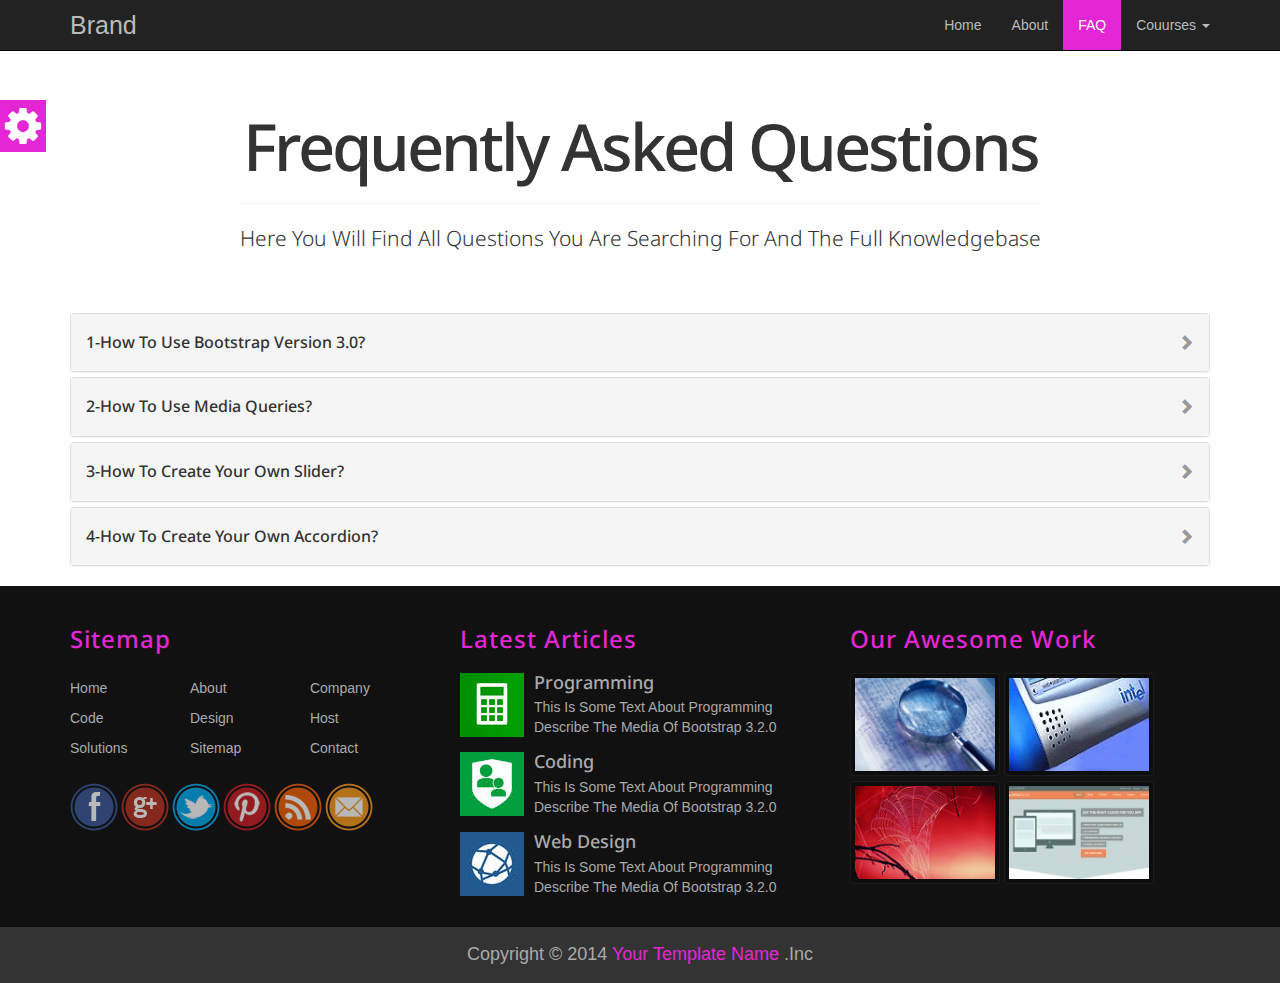
<file: faq.html>
<!DOCTYPE html>
<html >
  <head>

    <meta charset="utf-8">

    <meta http-equiv="X-UA-Compatible" content="IE=edge">
    <!-- First Mobilw meta -->
     <meta name="viewport" content="width=device-width, initial-scale=1">

    <title>Bootstrap Course</title>
    <link rel="stylesheet"  href="css/bootstrap.css">
    <link rel="stylesheet"  href="css/font-awesome.min.css">
    <link rel="stylesheet"  href="css/style.css">
    <link rel="stylesheet"  href="css/pages.css">
    <link rel="stylesheet"  href="css/purple_theme.css">
    <link rel='stylesheet' href='http://fonts.googleapis.com/css?family=Droid+Sans:400,700'>
    <link rel='stylesheet' href='http://fonts.googleapis.com/css?family=Raleway:900'>


    
    <script src="js/html5shiv.min.js"></script>
    <script src="js/respond.min.js"></script>
   
  </head>
<body>
  
  <!-- Start Section tool box -->

  <section class="option-box">
    <div class="color-option">
      <h4>Color option</h4>
      <ul class="list-unstyled">
        <li data-value="css/default_theme.css"></li>
        <li data-value="css/purple_theme.css"></li>
        <li data-value="css/blue_theme.css"></li>
      </ul>
    </div>
    <i class="fa fa-gear fa-3x gear-check"></i>
  </section>


  <!-- Start Section tool box -->
  
  <!-- Start our nav bar -->
  <nav class="navbar navbar-inverse navbar-fixed-top">

    <div class="container">
      <!-- Brand and toggle get grouped for better mobile display -->
      <div class="navbar-header">

        <button type="button" class="navbar-toggle collapsed" data-toggle="collapse" data-target="#bs-example-navbar-collapse-1" aria-expanded="false">
          <span class="sr-only">Toggle navigation</span>
          <span class="icon-bar"></span>
          <span class="icon-bar"></span>
          <span class="icon-bar"></span>
        </button>

        <a class="navbar-brand hvr-pop" href="#">Brand</a>
      </div>

      <!-- Collect the nav links, forms, and other content for toggling -->
      <div class="collapse navbar-collapse" id="bs-example-navbar-collapse-1">
        <ul class="nav navbar-nav navbar-right">

          <li>
            <a href="index.html"> Home <span class="sr-only">(current)</span></a>
          </li>

          <li><a href="about.html">About</a></li>
          <li class="active"><a href="faq.html">FAQ</a></li>

          <li class="dropdown">
            <a href="#" class="dropdown-toggle" data-toggle="dropdown" role="button" aria-haspopup="true" aria-expanded="false">Couurses <span class="caret"></span></a>
            <ul class="dropdown-menu">
              <li><a href="#">Action</a></li>
              <li><a href="#">Another action</a></li>
              <li><a href="#">Something else here</a></li>
              <li role="separator" class="divider"></li>
              <li><a href="#">Separated link</a></li>
            </ul>

          </li>
        </ul>

      </div><!-- /.navbar-collapse -->
    </div><!-- /.container-fluid -->

  </nav> 
  <!-- End Navbar -->

  <!-- Start Breadcrumb -->
  
<!--   <div class="breadcrumb-holder">
      <div class="container">
          <ol class="breadcrumb">
            <li><a href="index.html">Home</a></li>
            <li class="active">FaQ</li>
          </ol>
      </div>
  </div> -->

  <!-- End Breadcrumb -->

  <!-- Start FAQ Intro -->
  
  <section class="faq text-center">
      <div class="container">
          <h1>Frequently Asked Questions</h1>
          <hr>
          <p class="lead">Here You Will Find All Questions You Are Searching For And The Full Knowledgebase</p>
      </div>
  </section>
  
  <!-- End FAQ Intro -->
  
  <!-- Start FAQ Accordion -->
  
  <section class="faq-questions">
      <div class="container">
          <div class="panel-group" id="accordion" roles="tablist" aria-multiselectable="true">
              
              <!-- Start Question 1 -->
              
              <div class="panel panel-default">
                  <div class="panel-heading" roles="tab" id="heading-one">
                      <h4 class="panel-title">
                          <a class="collapsed" data-toggle="collapse" data-parent="#accordion" href="#collapse-one" aria-expanded="true" arial-controls="collapse-one">
                              1-How To Use Bootstrap Version 3.0?
                          </a>
                      </h4>
                  </div>
                  <div id="collapse-one" class="panel-collapse collapse" roles="tabpanel" aria-labelledby="heading-one">
                      <div class="panel-body">
                          This Is Test Message Describe The Answer Of The First Question This Is Test Message Describe The Answer Of The First Question This Is Test Message Describe The Answer Of The First Question This Is Test Message Describe The Answer Of The First Question This Is Test Message Describe The Answer Of The First Question 
                      </div>
                  </div>
              </div>
              
              <!-- End Question 1 -->
              
              <!-- Start Question 2 -->
              
              <div class="panel panel-default">
                  <div class="panel-heading" roles="tab" id="heading-two">
                      <h4 class="panel-title">
                          <a class="collapsed" data-toggle="collapse" data-parent="#accordion" href="#collapse-two" aria-expanded="true" arial-controls="collapse-two">
                              2-How To Use Media Queries?
                          </a>
                      </h4>
                  </div>
                  <div id="collapse-two" class="panel-collapse collapse" roles="tabpanel" aria-labelledby="heading-two">
                      <div class="panel-body">
                          This Is Test Message Describe The Answer Of The First Question This Is Test Message Describe The Answer Of The First Question This Is Test Message Describe The Answer Of The First Question This Is Test Message Describe The Answer Of The First Question This Is Test Message Describe The Answer Of The First Question 
                      </div>
                  </div>
              </div>
              
              <!-- End Question 2 -->
              
              <!-- Start Question 3 -->
              
              <div class="panel panel-default">
                  <div class="panel-heading" roles="tab" id="heading-three">
                      <h4 class="panel-title">
                          <a class="collapsed" data-toggle="collapse" data-parent="#accordion" href="#collapse-three" aria-expanded="true" arial-controls="collapse-three">
                              3-How To Create Your Own Slider?
                          </a>
                      </h4>
                  </div>
                  <div id="collapse-three" class="panel-collapse collapse" roles="tabpanel" aria-labelledby="heading-three">
                      <div class="panel-body">
                          This Is Test Message Describe The Answer Of The First Question This Is Test Message Describe The Answer Of The First Question This Is Test Message Describe The Answer Of The First Question This Is Test Message Describe The Answer Of The First Question This Is Test Message Describe The Answer Of The First Question 
                      </div>
                  </div>
              </div>
              
              <!-- End Question 3 -->
              
              <!-- Start Question 4 -->
              
              <div class="panel panel-default">
                  <div class="panel-heading" roles="tab" id="heading-four">
                      <h4 class="panel-title">
                          <a class="collapsed" data-toggle="collapse" data-parent="#accordion" href="#collapse-four" aria-expanded="true" arial-controls="collapse-four">
                              4-How To Create Your Own Accordion?
                          </a>
                      </h4>
                  </div>
                  <div id="collapse-four" class="panel-collapse collapse" roles="tabpanel" aria-labelledby="heading-four">
                      <div class="panel-body">
                          This Is Test Message Describe The Answer Of The First Question This Is Test Message Describe The Answer Of The First Question This Is Test Message Describe The Answer Of The First Question This Is Test Message Describe The Answer Of The First Question This Is Test Message Describe The Answer Of The First Question 
                      </div>
                  </div>
              </div>
              
              <!-- End Question 4 -->
              
          </div>
      </div>
  </section>
  
  <!-- End FAQ Accordion -->

    <!-- Start Footer Section -->
    <section class="footer">
      <div class="container">
        <div class="row">
          <div class="col-lg-4 col-md-6">

            <h3>Sitemap</h3>
            <ul class="list-unstyled three-columns">
                <li>Home</li>
                <li>About</li>
                <li>Company</li>
                <li>Code</li>
                <li>Design</li>
                <li>Host</li>
                <li>Solutions</li>
                <li>Sitemap</li>
                <li>Contact</li>
            </ul>
            <ul class="list-unstyled social-list">
                <li><img src="images/social-bookmarks/facebook.png" width="48" height="48" alt="Facebook" /></li>
                <li><img src="images/social-bookmarks/gplus.png" width="48" height="48" alt="Google Plus" /></li>
                <li><img src="images/social-bookmarks/twitter.png" width="48" height="48" alt="Twitter" /></li>
                <li><img src="images/social-bookmarks/pinterest.png" width="48" height="48" alt="Pinterest" /></li>
                <li><img src="images/social-bookmarks/rss.png" width="48" height="48" alt="Rss" /></li>
                <li><img src="images/social-bookmarks/email.png" width="48" height="48" alt="Email" /></li>
            </ul>
          </div>
          <div class="col-lg-4 col-md-6">
              <h3>Latest Articles</h3>
              
              <div class="media">
                  <a class="pull-left" href="#">
                      <img class="media-object" src="images/articles/01.jpg" width="64" height="64" alt="Image 01" />
                  </a>
                  <div class="media-body">
                      <h4 class="media-heading">
                          Programming
                      </h4>
                      This Is Some Text About Programming Describe The Media Of Bootstrap 3.2.0
                  </div>
              </div>
              
              <div class="media">
                  <a class="pull-left" href="#">
                      <img class="media-object" src="images/articles/02.jpg" width="64" height="64" alt="Image 02" />
                  </a>
                  <div class="media-body">
                      <h4 class="media-heading">
                          Coding
                      </h4>
                      This Is Some Text About Programming Describe The Media Of Bootstrap 3.2.0
                  </div>
              </div>
              
              <div class="media">
                  <a class="pull-left" href="#">
                      <img class="media-object" src="images/articles/03.jpg" width="64" height="64" alt="Image 03" />
                  </a>
                  <div class="media-body">
                      <h4 class="media-heading">
                          Web Design
                      </h4>
                      This Is Some Text About Programming Describe The Media Of Bootstrap 3.2.0
                  </div>
              </div>
              
          </div>

          <div class="col-lg-4">
              <h3>Our Awesome Work</h3>
              <img class="img-thumbnail" src="images/work/01.jpg" width="150" height="100" alt="Image 01" />
              <img class="img-thumbnail" src="images/work/02.jpg" width="150" height="100" alt="Image 02" />
              <img class="img-thumbnail" src="images/work/03.jpg" width="150" height="100" alt="Image 03" />
              <img class="img-thumbnail" src="images/work/04.jpg" width="150" height="100" alt="Image 04" />
          </div>
        </div>
      </div>
      <div class="copyright text-center">
        Copyright &copy; 2014 <span>Your Template Name</span> .Inc
      </div>
    </section>

    <!-- End Footer Section -->

    <!-- Start section scroll to top -->
    
    <div id="scroll-top">
      <i class="fa fa-chevron-up fa-3x"></i>
    </div>

    <!-- end section scroll to top -->
    
<script src="js/jquery-1.11.2.min.js"></script>
<script src="js/bootstrap.min.js"></script>
<script src="js/plugins.js"></script>

</body>
</html>
</file>
<file: css/style.css>
body
{
	padding-top: 51px;
	overflow: hidden;
}

h1,h2,h3,h4,h5,.lead{ font-family: 'Droid Sans',sans-serif }
/*Start Navbar*/


/*Normal Link*/
.navbar-inverse .navbar-nav > li > a{ color: #BBB; }

/*Bbrand Name*/
.navbar-inverse .navbar-brand { color: #BBB; font-size: 25px; }

/*dropdown-menu*/
.dropdown-menu { background-color: #333; min-width: 200px; }

.dropdown-menu > li > a
{
	color: #fff;
	padding: 6px 20px;
	-webkit-transition:padding 0.5s ease;
	-moz-transition:padding 0.5s ease;
	-o-transition:padding 0.5s ease;
	transition:padding 0.5s ease;
}

.navbar-right .dropdown-menu { right: auto; left: 0px; }

.dropdown-menu > li > a:hover,
.dropdown-menu > li > a:focus
 {
 	color: #fff;
 	padding-left: 30px;
 }

 /*Divider Line */
.dropdown-menu .divider{ background-color: #871818; }
 /* Navbar Toggle */

.navbar-toggle {margin-top:18px}

/* Carousel */

.carousel-caption {
    bottom:70px;
    background:rgba(3,3,3,0.3);
    padding-right:20px;
    padding-left:20px
}

.carousel-indicators {bottom:0}

.carousel-indicators li {
    height:15px;
    width:15px;
    border:1px solid #EEE
}

.carousel-indicators .active { height:17px; width:17px;	}

.carousel-inner > .item > img {width:100%}

/******* End Overriding Bootstrap ******/

/*Start section tool box*/

.option-box
{
	position: fixed;
	top: 100px;
	left: 0;
	z-index: 9999;
}
.option-box .color-option
{
	float: left;
	background: #333;
	color: #fff;
	padding:10px;
	width: 200px;
	display: none;
}

.option-box .color-option ul li
{
	width: 20px;
	height: 20px;
	display: inline-block;
	cursor: pointer;
}
.option-box .gear-check { padding:5px; color: #FFF; cursor: pointer; }

/*End section tool box*/

/* Start Section About */

.about{ padding-top: 60px; padding-bottom: 60px; }

.about .lead {color:#888;font-size:25px;margin-top:15px}

.about h1{font-weight: bold;}


/* End Section About */

/* Start Section Features */

.features
{
background: #EEE;
padding-bottom: 50px;
padding-top: 50px;
}
.features.feat{margin-bottom: 30px;}

.features p {line-height: 2em;}

.features span.glyphicon{
	font-size: 22px;
	margin-bottom:10px;
	color: #666;
}

/* end Section Features */

/* end testimonials Section*/
.testimonials { padding-top: 50px; padding-bottom: 50px; }

.testimonials .lead{ line-height: 2em; margin-bottom: 10px; }

.testimonials span{ font-size: 18px; font-weight: bold; }


.testimonials .carousel-inner{ min-height: 160px; }

.testimonials .carousel-indicators
{
	position: static;
	width: 100%;
	margin-left: auto;
	padding-top: 20px;
}

.testimonials .carousel-indicators li
{
	text-indent: 0;
	width: 80px;
	height: 80px;
	opacity: 0.5;
	border:2px solid #fff;
	border-radius: 50%;
	overflow: hidden;
	margin:5px;	
}
.testimonials .carousel-indicators li.active{
	width: 80px;
	height: 80px;
	opacity: 1;
	background: none;
}
.testimonials .carousel-indicators li img{ max-width: 100%; }
/* end testimonials Section*/

/* start price_table Section*/

.price_table
{
	background: #EEE;
	padding-bottom: 40px;
	padding-top: 40px;
}

.price_table .price_box
{
	background: #FFF;
	padding: 10px;
	border: 1px solid #DDD;
	margin-bottom: 15px;
}
.price_table .price_box:hover p {
    -webkit-transform:scale(1.1,1.1) rotate(360deg);
    -moz-transform:scale(1.1,1.1) rotate(360deg);
    -o-transform:scale(1.1,1.1) rotate(360deg);
    transform:scale(1.1,1.1) rotate(360deg);
    border:2px solid #DFDFDF
}
.price_table .price_box h2{ margin:5px 0 15px; }

.price_table .price_box p
{
	font-size: 35px;
	font-weight: bold;
	color:#666;
	width: 100px;
	height: 100px;
	background: #F3F3F3;
	border-radius: 50%;
	line-height: 100px;
	border:2px solid #FFF;
}

.price_table .price_box ul { line-height: 250%; font-size: 18px; }

.price_table .price_box a { margin-bottom: 5px; }

/* end price_table Section*/

/* start ourteam Section*/

.our_team
{
	background: url("../images/05.jpg") no-repeat center center fixed;		
	min-height: 600px;
}

.our_team .team
{
	background: rgba(2,2,2,0.5);
	color: #FFF;
	min-height: 600px;
	padding-bottom: 40px;
	padding-top: 40px;
}

.our_team .person{margin-bottom: 40px;}

.our_team .person i{margin-right: 2px;}

/* end ourteam Section*/

/* start subscribe Section*/
.subscribe
{
	padding-top: 40px;
	padding-bottom: 70px;
	background: #EEE;
}

.subscribe .h1
{
	color: #888;
	letter-spacing: 2px;
	margin-bottom: 20px;
}
.subscribe p{margin-bottom: 30px;}
.subscribe .form-control { border-radius: 0px; width: 300px; }
.subscribe button { border-radius: 0px; }

/* end subscribe Section*/

/* start statc Section*/

.statistics
{
	background:url("../images/stats.jpg") no-repeat center center fixed ;
	min-height: 300px;
}

.statistics .date
{
	background-color:rgba(2,2,2,0.7);
	color:#B6B5B5;
	min-height: 300px;
	padding-top: 40px;
	padding-bottom: 70px;	
}

.statistics .stats { margin-bottom: 30px; }

.statistics .stats:hover{color: #FFF;}


.statistics .date p
{
	font-size:60px;
	font-weight: bold;
	margin-bottom: 0px; 
}
.statistics .date span{font-size: 18px;}

/* end statc Section*/

/* start our skills Section*/

.our-skills{ padding-top: 30px; padding-bottom: 70px; }

.our-skills h3{font-weight: bold; margin-top: 0px;}

.our-skills .progress{height: 36px;}

.our-skills .progress-bar{
	line-height: 36px;
	font-weight: bold;
	font-size: 15px;
	text-align: left;
	text-indent: 10px;
}
/* end our skills Section*/

/* start contact-us Section*/

.contact-us
{
	background:url("../images/contact-us.jpg") no-repeat center center fixed ;
	min-height: 300px;
}

.contact-us .fields
{
	background-color: rgba(9,9,9,0.7);
	min-height: 300px;
	color:#DDD;
	padding-top: 40px;
	padding-bottom: 40px;
}

.contact-us p{margin-bottom:40px;}

.contact-us textarea{height: 108px;}

.contact-us input[type="text"],
.contact-us textarea { background: rgba(82,78,78,0.7); color: #fff; border:none; }

/* end contact-us Section*/

/* start our-clients Section*/

.our-clients
{
	padding-top: 20px;
	padding-bottom: 20px;
	background: #EEE;
}

.our-clients img
{
	opacity: 0.4;
	filter:alpha(opacity=40);
	margin-bottom: 20px;
	margin-top: 20px;
}
.our-clients img:hover { opacity: 1; }
/* end our-clients Section*/

/* start Footer Section*/

.footer
{
	background:#111;
	color: #AAA;
	padding-top: 10px;
}

.footer a{color:#AAA;}

.footer a:hover{color: #FFF;}

.footer h3
{ letter-spacing: 1px; margin:30px 0 20px; }

.footer .three-columns { overflow: hidden; }

.footer .three-columns li{
	width:33.3333%;
	float: left;
	padding:5px 0 ;
}
.footer .social-list { overflow: hidden; margin:20px 0 10px; }

.footer .social-list li
{
	float: left;
	margin-right: 3px;
	opacity: 0.7;
	filter:alpha(opacity=70);
}

.footer .social-list li:hover { opacity: 1; }

.footer .img-thumbnail
{
	background: rgba(0,0,0,0.2);
	border:1px solid #4444;
	margin-bottom: 5px;
}

.footer .copyright
{
	background:#333;
	color: #AAA;
	padding:15px 0;
	margin-top: 30px;
	font-size: 18px;
}


/* end Footer Section*/

/*start section loading*/

.loading-overlay
{
	background: #222;
	color: #FFF;
	position: fixed;
	left: 0;
	top: 0;
	width: 100%;
	height: 100%;
	z-index: 99999;
}

.spinner {
  width: 60px;
  height: 60px;
  position: relative;
  margin: 300px auto;
}

.double-bounce1, .double-bounce2 {
  width: 100%;
  height: 100%;
  border-radius: 50%;
  background-color: #FFF;
  opacity: 0.6;
  position: absolute;
  top: 0;
  left: 0;
  -webkit-animation: bounce 2.0s infinite ease-in-out;
  animation: bounce 2.0s infinite ease-in-out;
}

.double-bounce2 {
  -webkit-animation-delay: -1.0s;
  animation-delay: -1.0s;
}

@-webkit-keyframes bounce {
  0%, 100% { -webkit-transform: scale(0.0) }
  50% { -webkit-transform: scale(1.0) }
}

@keyframes bounce {
  0%, 100% { 
    transform: scale(0.0);
    -webkit-transform: scale(0.0);
  } 50% { 
    transform: scale(1.0);
    -webkit-transform: scale(1.0);
  }
}

/*End section loading*/

/* Start Scrollup */

#scroll-top
{
    width:50px;
    height:40px;
    color:#DDD;
    background-color:#272727;
    text-align:center;
    position:fixed;
    right:15px;
    bottom:10px;
    z-index:9999;
    display:none;
    cursor:pointer
}

#scroll-top:hover {background-color:#444}

/* End Scrollup */

/*Start our grouping System*/
.contact-us, .statistics, .our_team
{
	-webkit-background-size:cover ;
	-moz-background-size:cover ;
	-o-background-size:cover ;
	background-size:cover ;		
}
.features .h1, .testimonials .h1,
.price_table .h1, .our_team .h1,
.statistics .date .h1,
.our-skills .h1 {margin-bottom: 50px;}

.testimonials .carousel-indicators li,
 .price_table .price_box p,
.footer .social-list li,
.our-clients img,
.statistics .stats,
{
	-webkit-transition:all 0.7s ease-in-out ;
	-moz-transition:all 0.7s ease-in-out ;
	-o-transition:all 0.7s ease-in-out ;
	transition:all 0.7s ease-in-out ;
}
/*End our grouping System*/

/*Start Media*/

/*Smart Phoner and Tablets*/

@media(max-width: 767px)
{
	.navbar-inverse .navbar-nav > li > a
	{
		padding-top: 10px;
		padding-bottom: 10px;
	}
	.subscribe .form-control
	{
		margin:10px auto;
	}	
}


/*Medium Screeen*/
@media(min-width: 992px) and (max-width: 1199px)
{
	.carousel-caption 
	{
	    bottom:25px;
	}
}

/*End Media*/
</file>
<file: css/pages.css>
/* Start Global */

.breadcrumb-holder {
    background-color:#F5F5F5
}

.breadcrumb {
    padding:10px 0;
    margin:0
}

/* End Global */

/* Start About Us */

.about-us {
    padding:40px 0
}

.about-us h1 {
    font-family:'Raleway', sans-serif;
    letter-spacing:-3px;
    font-size:62px
}

.about-us hr {
    width:70%
}

.about-features {
    padding:0 0 40px
}

.about-features h3 {
	font-size: 30px;
	letter-spacing: -1px;
}

.about-features p {
    margin-bottom:20px
}

.about-ceo {
    background-color:#EEE;
    padding-top:40px
}

.about-ceo h2 {
    /*font-family:'Raleway', sans-serif;*/
}

.about-ceo .lead {
    line-height:1.8
}

.about-ceo .btn-primary {
    background-color:#333;
    border-color:#333;
    display:inline-block;
    margin-bottom:30px
}

/* End About US */

/* Start FAQ */

.faq {
    padding: 40px 0
}

.faq h1 {
    /*font-family: 'Raleway', sans-serif;*/
    letter-spacing: -3px;
    font-size: 65px
}

.faq h1 ~ hr {
    width: 70%
}

.faq-questions .panel-heading {
    padding: 20px 15px
}

.faq-questions .panel-heading a:after {
    font-family: 'Glyphicons Halflings';
    content: "\e114";
    float: right;
    color: #444
}

.faq-questions .panel-heading a.collapsed:after {
    content: "\e080";
    color: #999
}

/* End FAQ */
</file>
<file: css/default_theme.css>
/**** Start Default Theme ****/

/*******************************************************/

/*Active Linkk*/
.navbar-inverse .navbar-nav > .active > a,
.navbar-inverse .navbar-nav > .active > a:hover,
.navbar-inverse .navbar-nav > .active > a:focus,
.dropdown-menu > li > a:hover,
.dropdown-menu > li > a:focus,
.carousel-indicators .active,
.option-box .gear-check
{
	background-color:#E41B17; 
}

.about h1 span,
.testimonials span,
.footer h3,
.footer .copyright span
{ color: #E41B17; }

.dropdown-menu,
.option-box .color-option 
{ border-top: 3px solid #E41B17; }


.testimonials .carousel-indicators li.active { border:2px solid #E41B17; }


/**** End Default Theme ****/
</file>
<file: css/blue_theme.css>
/**** Start Default Theme ****/

/*******************************************************/

/*Active Linkk*/
.navbar-inverse .navbar-nav > .active > a,
.navbar-inverse .navbar-nav > .active > a:hover,
.navbar-inverse .navbar-nav > .active > a:focus,
.dropdown-menu > li > a:hover,
.dropdown-menu > li > a:focus,
.carousel-indicators .active,
.option-box .gear-check
{
	background-color:#009AFF; 
}

.about h1 span,
.testimonials span,
.footer h3,
.footer .copyright span
{ color: #009AFF; }

.dropdown-menu,
.option-box .color-option 
{ border-top: 3px solid #009AFF; }


.testimonials .carousel-indicators li.active { border:2px solid #009AFF; }


/**** End Default Theme ****/
</file>
<file: css/purple_theme.css>
/**** Start Default Theme ****/

/*******************************************************/

/*Active Linkk*/
.navbar-inverse .navbar-nav > .active > a,
.navbar-inverse .navbar-nav > .active > a:hover,
.navbar-inverse .navbar-nav > .active > a:focus,
.dropdown-menu > li > a:hover,
.dropdown-menu > li > a:focus,
.carousel-indicators .active,
.option-box .gear-check
{
	background-color:#E426D5; 
}

.about h1 span,
.testimonials span,
.footer h3,
.footer .copyright span
{ color: #E426D5; }

.dropdown-menu,
.option-box .color-option 
{ border-top: 3px solid #E426D5; }


.testimonials .carousel-indicators li.active { border:2px solid #E426D5; }


/**** End Default Theme ****/
</file>
